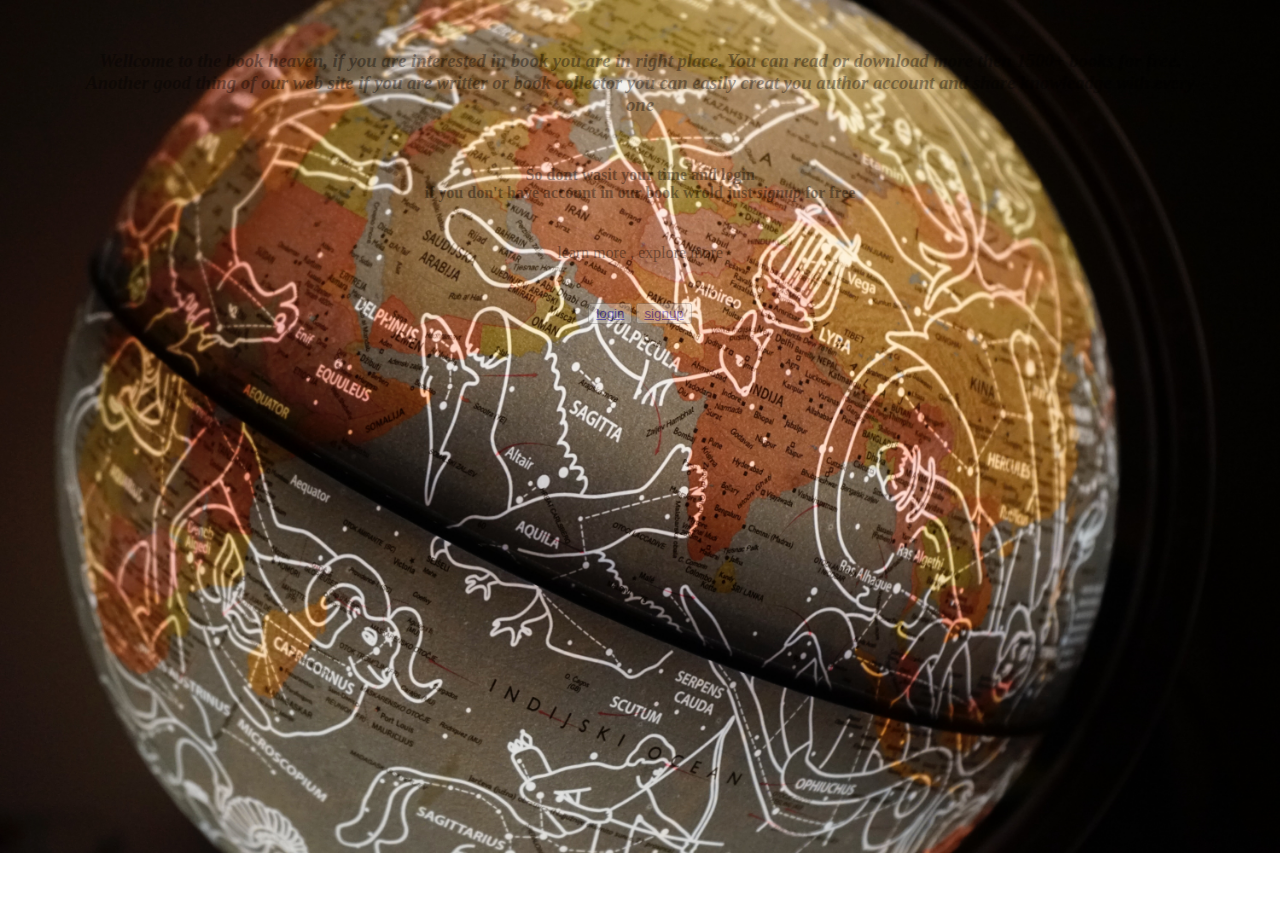
<file: index.html>
<!DOCTYPE html>
<html lang="en">
<head>
    <meta charset="UTF-8">
    <meta name="viewport" content="width=device-width, initial-scale=1.0">
    <title> Book world</title>
    <link rel="stylesheet" href="design/design.css">
    <link rel="login page" href="login.html">
    <link rel="signup page" href="/signup.html">
    <link rel="main-contant" href="main-contant.html">
    <style>
        body{
    background-image: url("/image/book-world1.jpg");
    background-repeat: no-repeat;
    background-size: cover;
    opacity: 0.35;
    }
.page-hight{
            line-height: 1px;
}

.opa{
    opacity: 50px;
}


    </style>
</head>
<body>
    <main>
<div><h3 class="opa"><p><em>
     Wellcome to the book heaven, if you are interested in book 
you are in right place. You can read or download more then 1500+ books
for free. Another good thing of our web site if you are writter or book collector
you can easily creat you author account and share knowleadge with every one
</em></p></h3>
<center><strong> So dont wasit your time and login <br>if you don't have account in our book wrold just <em>signup</em> for free</strong></P></center>
</div>
<div class="page-hight">
<Center> <p class="page-hight"> learn more , explore more</p>
           <p class="log">
                <button><a href="login.html">login</a> </button>
                <button> <a href="signup.html">signup</a></button>
            </p>
            </Center>
</div>












</div>
</main>
</body>

</html>
</file>
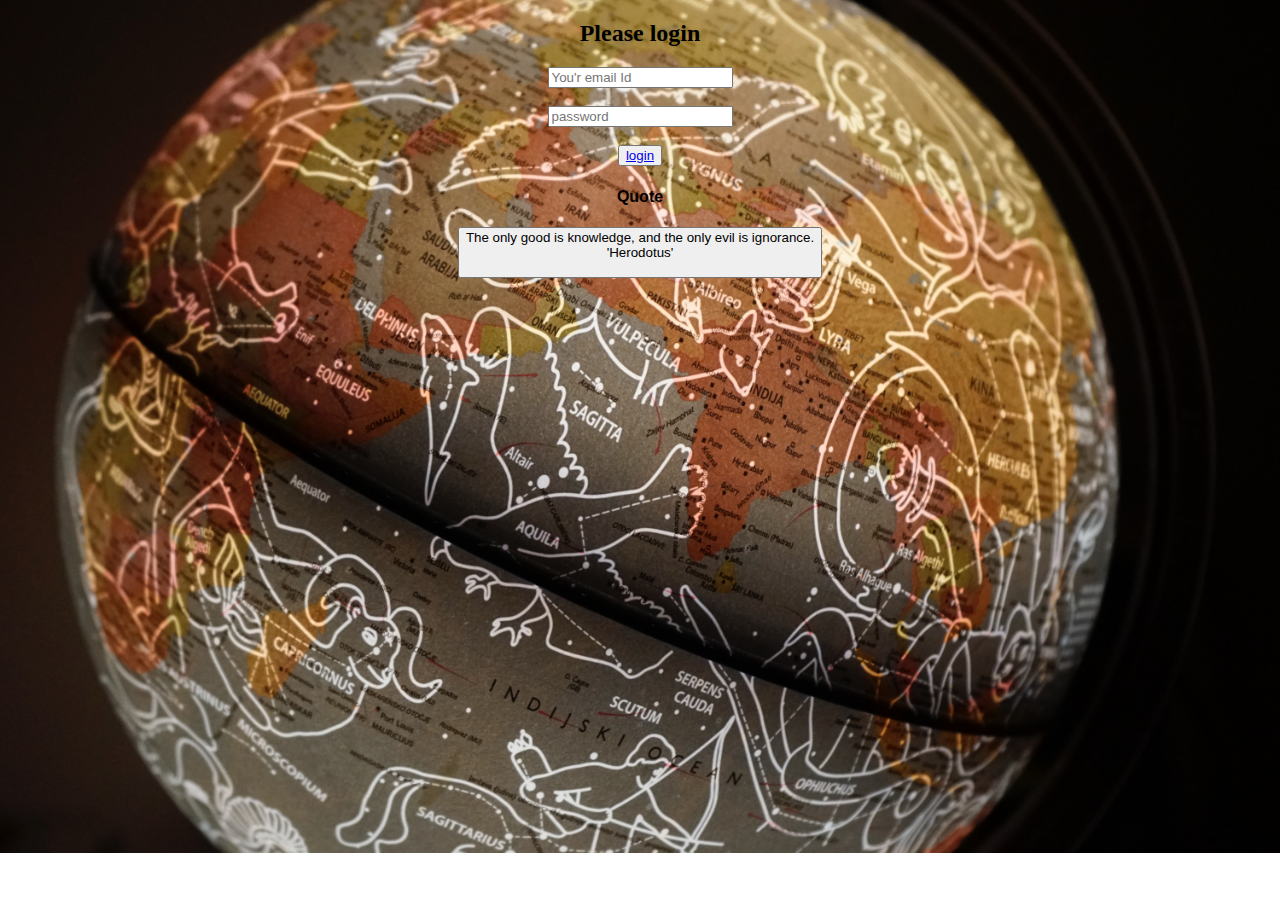
<file: login.html>
<!DOCTYPE html>
<html lang="en">
<head>
    <meta charset="UTF-8">
    <meta name="viewport" content="width=device-width, initial-scale=1.0">
    <title> login page </title>
    <link rel="main-contant" href="main-contant.html">
    <style>
                    body{
    background-image: url("/image/book-world1.jpg");
    background-repeat: no-repeat;
    background-size: cover;
    }

    p{
        
        border-radius: 100px;
    }
    .Quote{
        text-align: center;
        padding: 0.5px;
        border: 10px;
        font-size: medium;
        font-family: Arial, Helvetica, sans-serif;
        

    }


    </style>
</head>
<body>
<center> 
<div> 
    
<H2>Please login</H2>
<input type="email" placeholder="You'r email Id" name="" id=""></center>
<br>
</center>
<center>
<input type="password" placeholder="password" id="">
<br>
<br>
<button> <a href="main-contant.html">login</a> </button>

<div class="Quote"><h4>Quote</h4>
        <center><input type="button" value= "The only good is knowledge, and the only evil is ignorance.
'Herodotus'
        ">    </center>
</div>
</center>
</div>





</body>
</html>
</file>
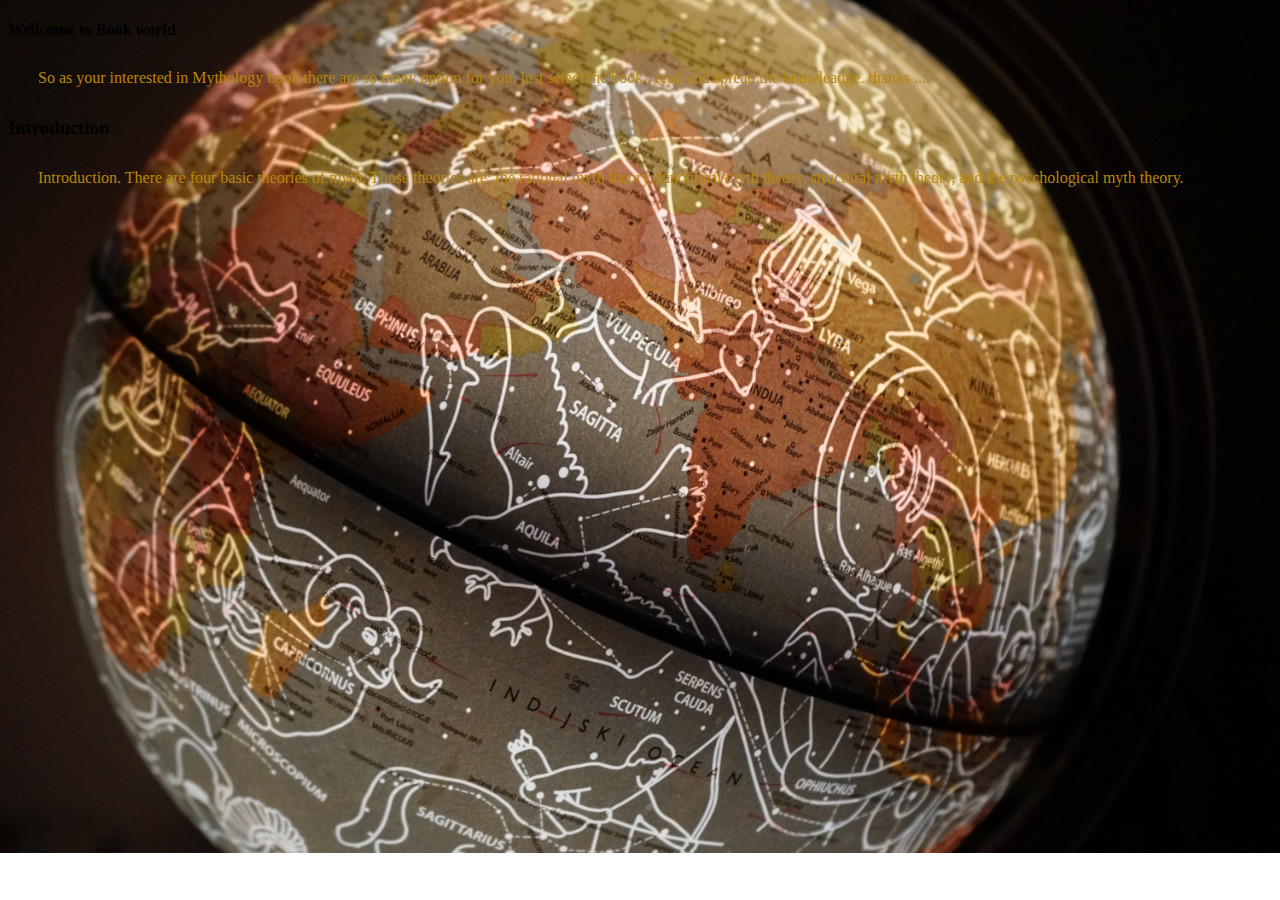
<file: main-contant.html>
<!DOCTYPE html>
<html lang="en">
    <head>
        <meta charset="UTF-8">
        <meta name="viewport" content="width=device-width, initial-scale=1.0">
        <title>Book world</title>
    
            <Style>

body{
    background-image: url("/image/book-world1.jpg");
    background-repeat: no-repeat;
    background-size: cover;
    }
                    p{
                        margin: 30px; color: darkgoldenrod;
                    }
                    

            </Style>            
        

    </head>
        <body>
            <h4>Wellcome to Book world</h4>
            <p>So as your interested in Mythology book 
                there are so many option for you, just select the book , read
                and spread the knowleadge. thanks ....
            </p>
            <h3>Introduction</h3>
            <P class="0.1">Introduction. There are four basic theories of myth. Those theories are: the rational myth theory, functional myth theory, structural myth theory, and the psychological myth theory.</P>



        </body>
</html>
</file>
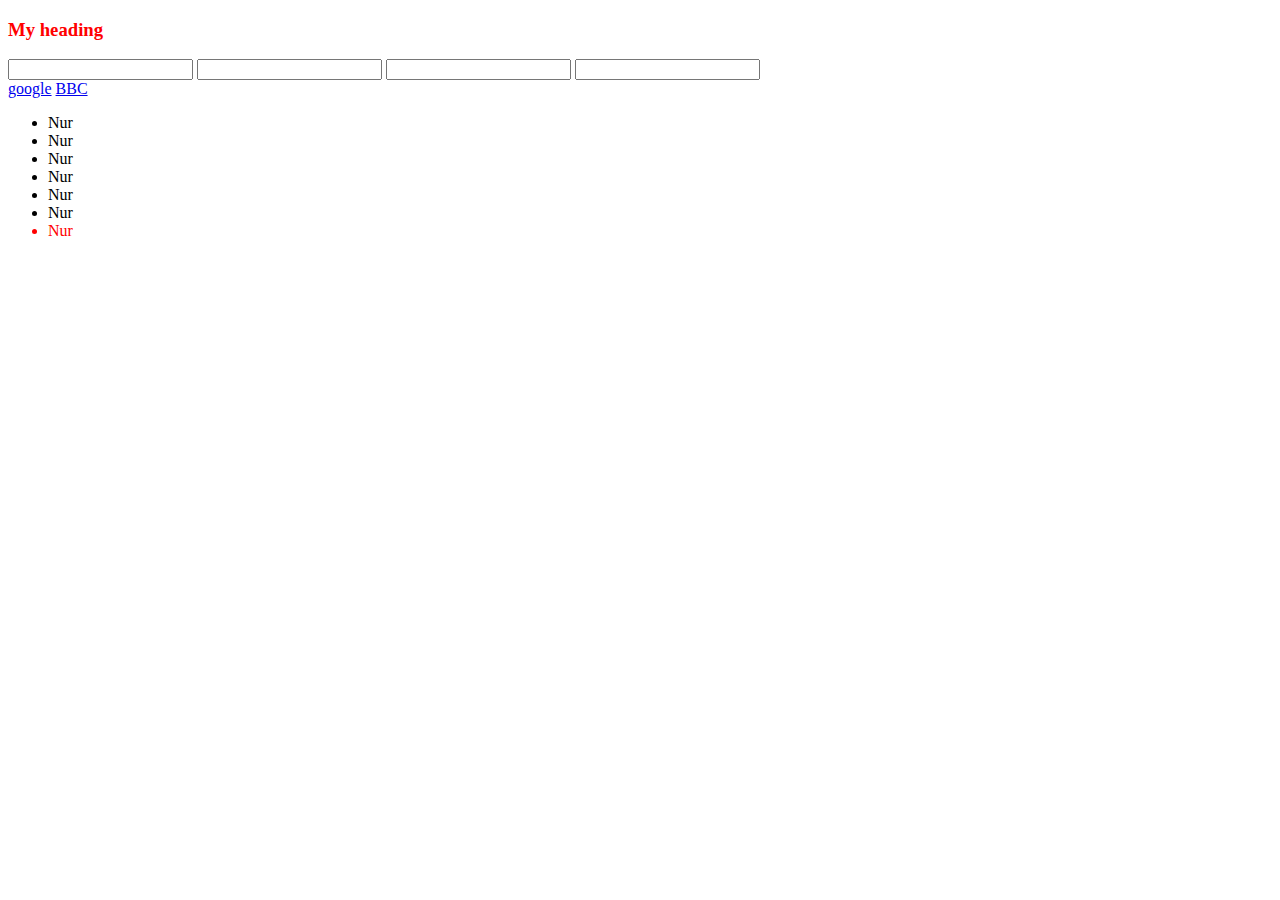
<file: new.html>
<!DOCTYPE html>
<html lang="en">
<head>
    <meta charset="UTF-8">
    <meta name="viewport" content="width=device-width, initial-scale=1.0">
    <title>pseudo</title>
    <style>
        h3{
            color: red;
        }
        h3:hover{
            color: blanchedalmond;
            background-color: blue;
        }
        input:focus{
            color: blue;
            padding-left: 20px;
            outline: 0;
        }
        a:visited{
            color: gray;
        }
        li:last-child{
            color: red;
        }
        
    </style>
</head>
<body>
    <h3>My heading</h3>
    <input type="text">
    <input type="text">
    <input type="text">
    <input type="text">
    <br>
    <a href="https://www.google.com/">google</a>
    <a href="https://www.bbc.com/">BBC</a>
    <ul>
        <li>Nur</li>
        <li>Nur</li>
        <li>Nur</li>
        <li>Nur</li>
        <li>Nur</li>
        <li>Nur</li>
        <li>Nur</li>
    </ul>

</body>
</html>
</file>
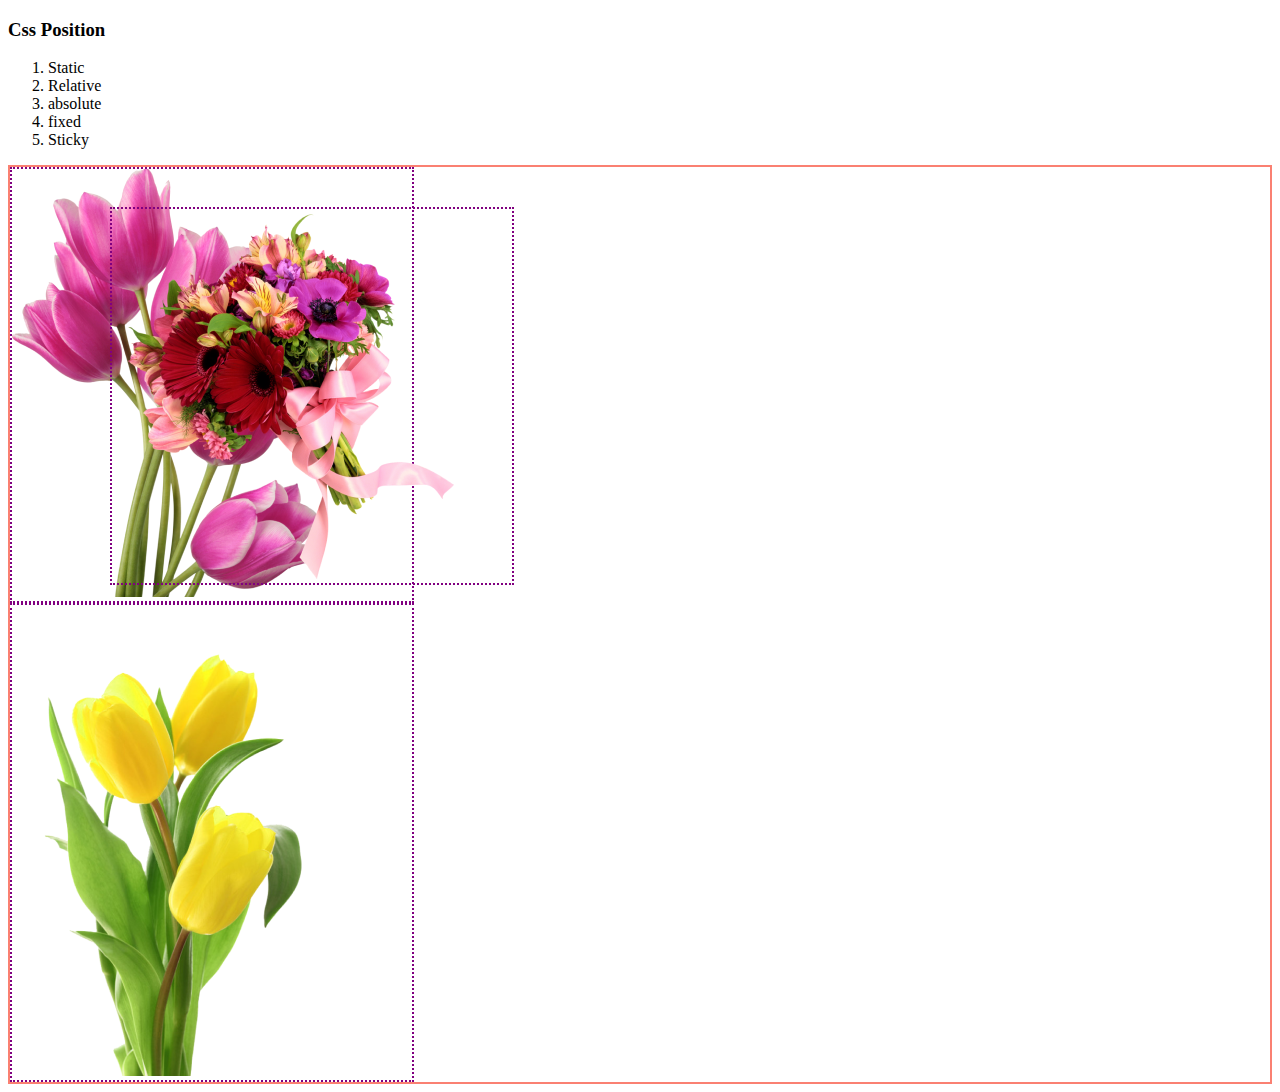
<file: Position.html>
<!DOCTYPE html>
<html lang="en">
<head>
    <meta charset="UTF-8">
    <meta name="viewport" content="width=device-width, initial-scale=1.0">
    <title>Css Position</title>
    <style>
        .swim-container{
            position: relative;
            border: 2px solid salmon;
        }
        .box{
            border: 2px dotted purple;
            width: 400px;
        }
        /* .two{
            position: relative;
            left: 50px;
            top: 30px;

        } */
        .two{
            position: absolute;
            top: 40px;
            left: 100px;
        }
    </style>
</head>
<body>
    <h3>Css Position</h3>
    <ol>
        <!-- Flow Related -->
        <li>Static</li>
        <li>Relative</li>
        <li>absolute</li>
        <!-- Scroll related -->
        <li>fixed</li>
        <li>Sticky</li>
    </ol>
    <div class="swim-container">
        <div class="box one"><img src="/image/main-img-1.png" alt=""></div>
        <div class="box two"><img src="/image/main-img-2.png" alt=""></div>
        <div class="box three"><img src="/image/main-img-3.png" alt=""></div>
    </div>
    
</body>
</html>
</file>
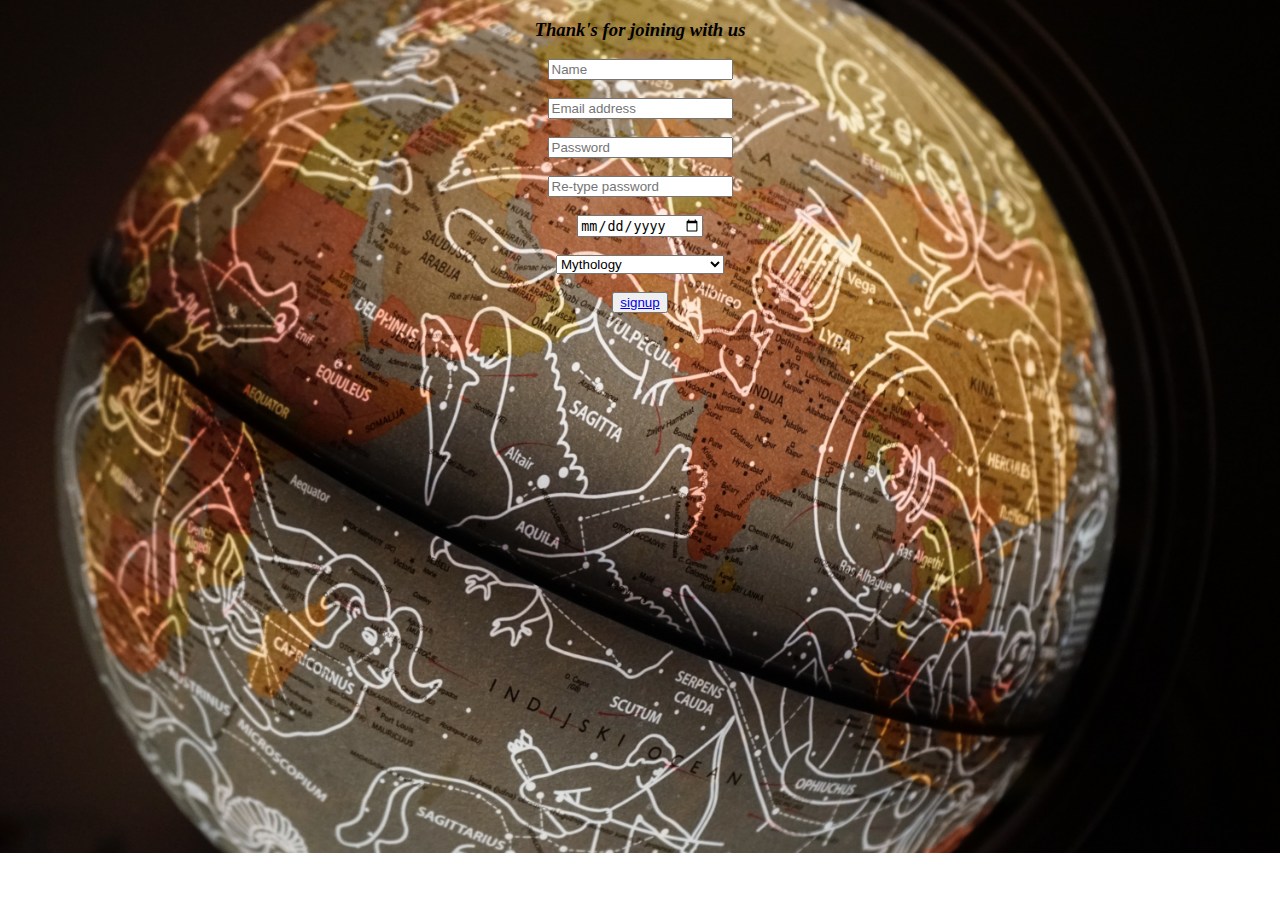
<file: signup.html>
<!DOCTYPE html>
<html lang="en">
    <head>
        <meta charset="UTF-8">
        <meta name="viewport" content="width=device-width, initial-scale=1.0">
        <title>signup page</title>
        <link rel=" main-contant" href="main-contant.html">
       
        <style>
            body{
    background-image: url("/image/book-world1.jpg");
    background-repeat: no-repeat;
    background-size: cover;
    }

        </style>

    </head>
    <body>
        <center>
            <div class="page-hight">
                <h3><em>Thank's for joining with us</em></h3>

                    <form>
                        <input placeholder="Name" type="text">
                        <br>
                        <br>
                        <input placeholder="Email address" type="email" name="" id="">
                        <br>
                        <br>
                        <input placeholder="Password" type="password">
                        <br>
                        <br>
                        <input placeholder="Re-type password" type="password" name="" id="">
                        <br>
                        <br>
                        <input placeholder="You'r date of birth" type="date" name="" id="">
                        <br>
                        <br>
                        <select>
                            <option value="Mythology">Mythology</option>
                            <option value="Sicnce Fiction">Sicnce Fiction</option>
                            <option value="love stroy">love stroy</option>
                            <option value="Story books for Chilldren">Story books for Chilldren</option>
                            <option value="Novel">Novel</option>
                            <option value="Comic">Comic</option>
                        </select>
                        <br>
                        <br>
                        <button><a href="main-contant.html">signup</a></button>



                    </form>
        </center>
             </div>
    </body> 
</html>
<br>
<br>
</file>
<file: design/design.css>
p{
    margin: 50px; color: black ;
    
}
body{
    background-image: url("/image/book-world1.jpg");
    background-repeat: no-repeat;
    background-size: cover;
    }
    div{
        margin: 1%;
        text-align: center;
        text-shadow: 12px;
        font-size:bolder;
    }
   .log {
        
   }
</file>
